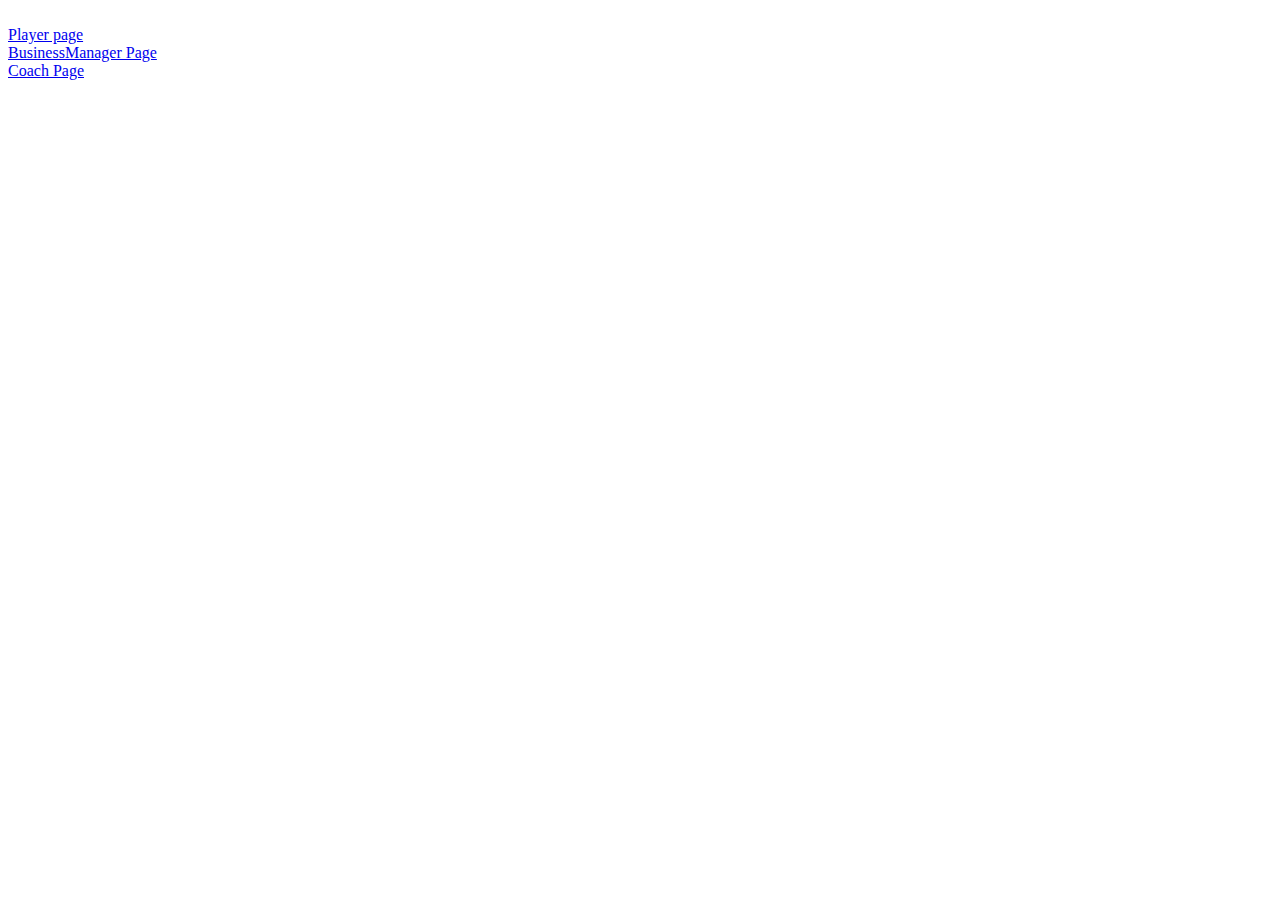
<file: ZT2Y9R_HFT_2021221.JSClient/wwwroot/index.html>
﻿<!DOCTYPE html>
<html>
<head>
    <meta charset="utf-8" />
    <title>Main Page</title>
</head>
<body>
    <br /><a href="Player.html">Player page</a>
    <br /><a href="BusinessManager.html">BusinessManager Page</a>
    <br /><a href="Coach.html">Coach Page</a>
</body>
</html>
</file>
